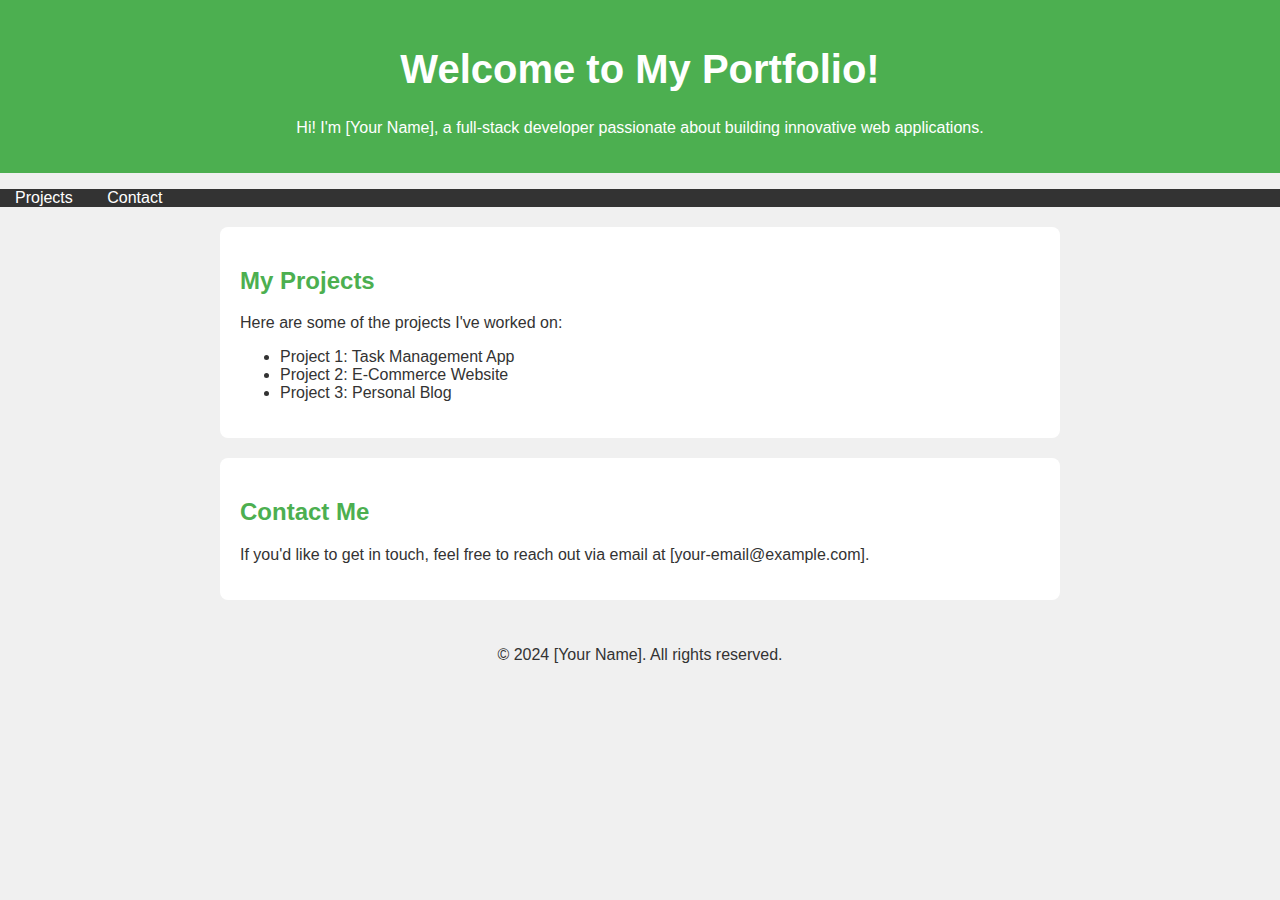
<file: index.html>
<!DOCTYPE html>
<html lang="en">
<head>
    <meta charset="UTF-8">
    <meta name="viewport" content="width=device-width, initial-scale=1.0">
    <title>My Portfolio</title>
    <link rel="stylesheet" href="styles.css"> <!-- Link to CSS file -->
</head>
<body>
    <header>
        <h1>Welcome to My Portfolio!</h1>
        <p>Hi! I'm [Your Name], a full-stack developer passionate about building innovative web applications.</p>
    </header>

    <nav>
        <ul>
            <li><a href="#projects">Projects</a></li>
            <li><a href="#contact">Contact</a></li>
        </ul>
    </nav>

    <section id="projects">
        <h2>My Projects</h2>
        <p>Here are some of the projects I've worked on:</p>
        <ul>
            <li>Project 1: Task Management App</li>
            <li>Project 2: E-Commerce Website</li>
            <li>Project 3: Personal Blog</li>
        </ul>
    </section>

    <section id="contact">
        <h2>Contact Me</h2>
        <p>If you'd like to get in touch, feel free to reach out via email at [your-email@example.com].</p>
    </section>

    <footer>
        <p>&copy; 2024 [Your Name]. All rights reserved.</p>
    </footer>

    <script src="script.js"></script> <!-- Link to JavaScript file -->
</body>
</html>
</file>
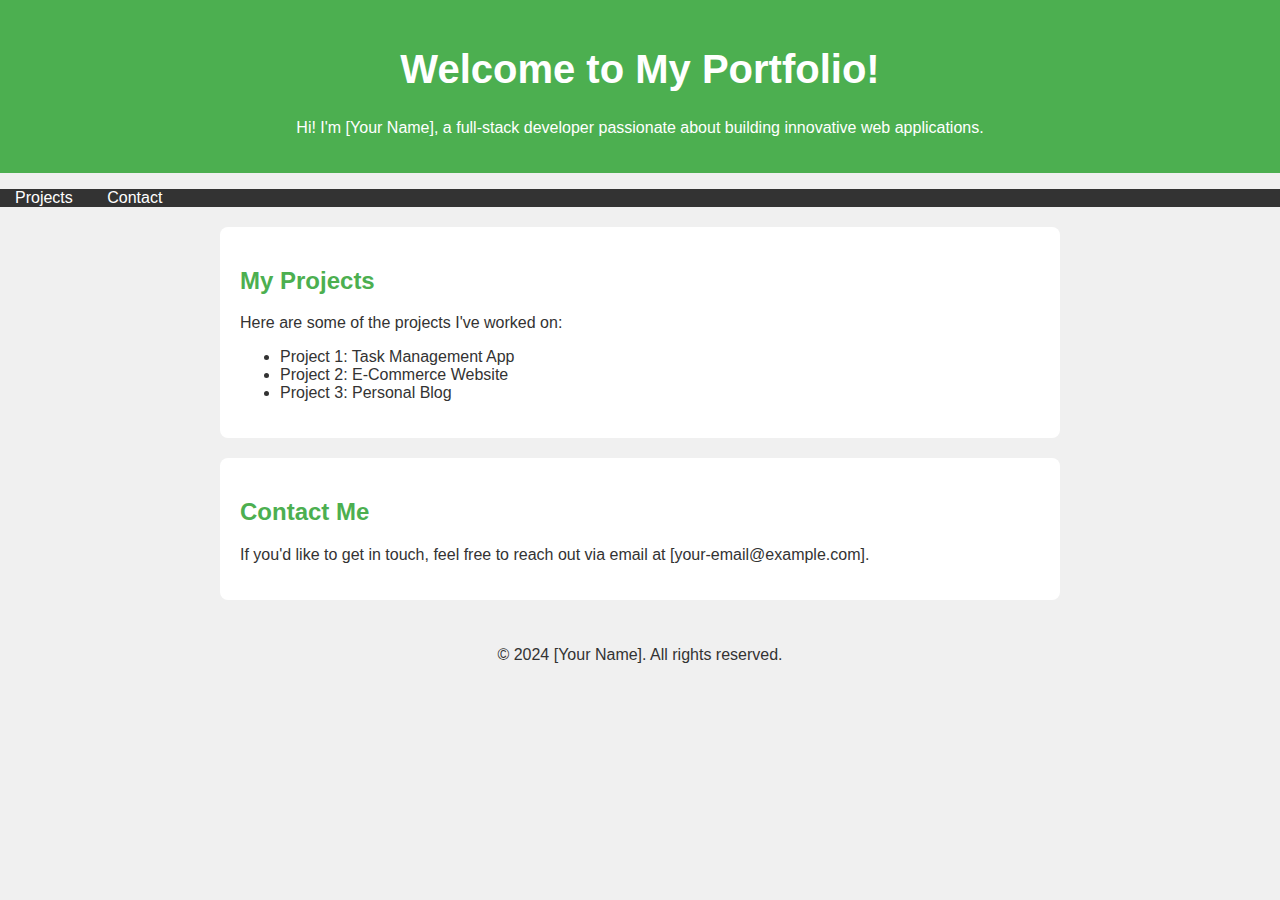
<file: portfolio.html>
<!DOCTYPE html>
<html lang="en">
<head>
    <meta charset="UTF-8">
    <meta name="viewport" content="width=device-width, initial-scale=1.0">
    <title>My Portfolio</title>
    <link rel="stylesheet" href="styles.css"> <!-- Link to CSS file -->
</head>
<body>
    <header>
        <h1>Welcome to My Portfolio!</h1>
        <p>Hi! I'm [Your Name], a full-stack developer passionate about building innovative web applications.</p>
    </header>

    <nav>
        <ul>
            <li><a href="#projects">Projects</a></li>
            <li><a href="#contact">Contact</a></li>
        </ul>
    </nav>

    <section id="projects">
        <h2>My Projects</h2>
        <p>Here are some of the projects I've worked on:</p>
        <ul>
            <li>Project 1: Task Management App</li>
            <li>Project 2: E-Commerce Website</li>
            <li>Project 3: Personal Blog</li>
        </ul>
    </section>

    <section id="contact">
        <h2>Contact Me</h2>
        <p>If you'd like to get in touch, feel free to reach out via email at [your-email@example.com].</p>
    </section>

    <footer>
        <p>&copy; 2024 [Your Name]. All rights reserved.</p>
    </footer>

    <script src="script.js"></script> <!-- Link to JavaScript file -->
</body>
</html>
</file>
<file: styles.css>
/* General Styles */
body {
    background-color:#f0f0f0;
   font-family : Arial , sans-serif ;
   color : #333 ;
   margin :0 ;
}

header {
   background-color : #4CAF50 ;
   color : white ;
   padding :20px ;
   text-align : center ;
}

h1 {
   font-size :2.5em ;
}

h2 {
   color :#4CAF50 ;
}

/* Navigation Bar Styles */
nav {
   background-color :#333 ;
}

nav ul {
   list-style-type : none ;
   padding :0 ;
}

nav ul li {
   display : inline ;
}

nav ul li a {
   color :white ;
   padding :15px ;
   text-decoration : none ;
}

nav ul li a:hover {
   background-color :#555 ;
}

/* Section Styles */
section {
   padding :20px ;
   margin :20px auto ;
   max-width :800px ;
   background-color :white ;
   border-radius :8px ;
}

/* Footer Styles */
footer {
   text-align:center;
   padding :10px ;
}
</file>
